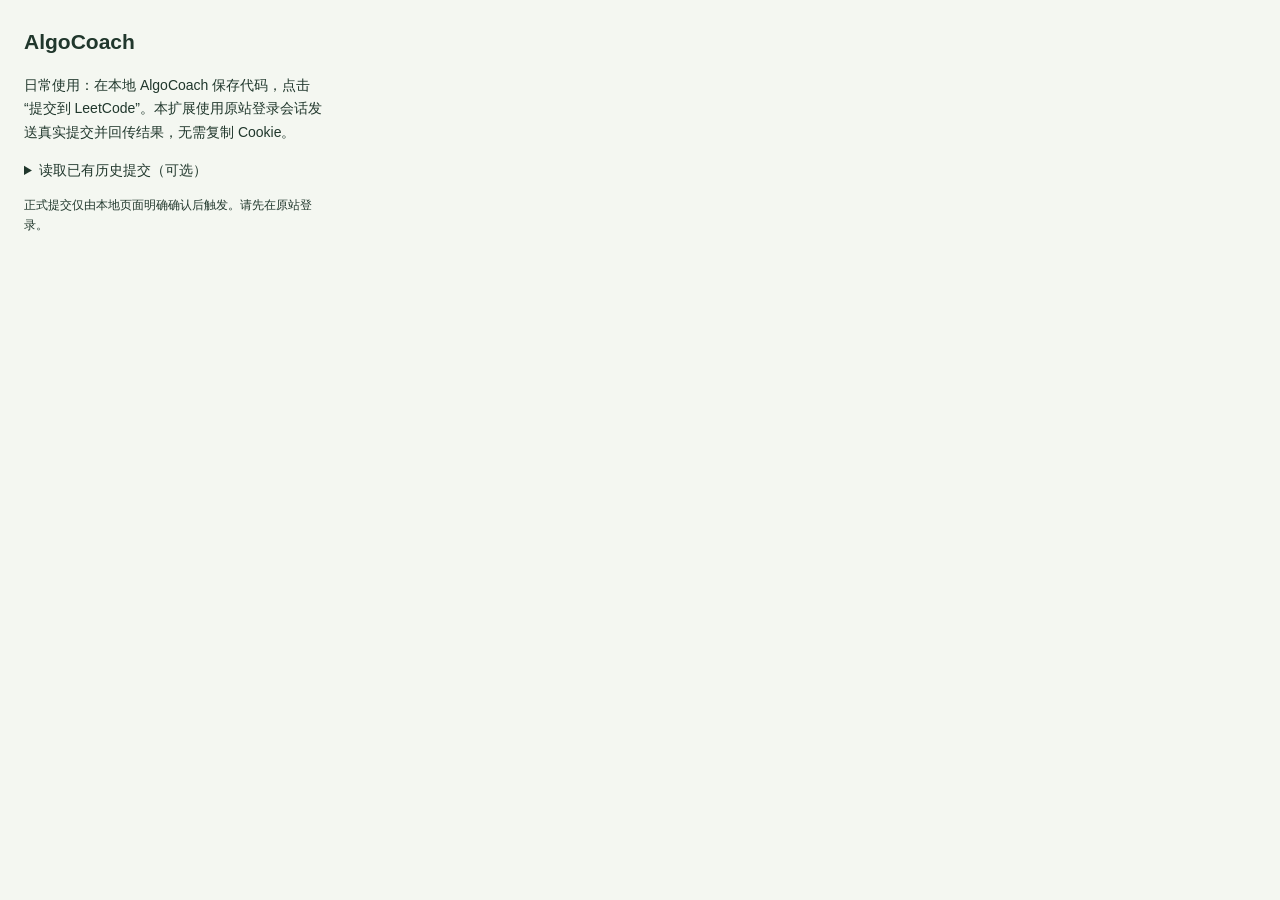
<file: extensions/leetcode-bridge/popup.html>
<!doctype html>
<html lang="zh-CN"><head><meta charset="utf-8"><title>AlgoCoach 结果回传</title><link rel="stylesheet" href="popup.css"><script src="popup.js" defer></script></head>
<body><h1>AlgoCoach</h1><p>日常使用：在本地 AlgoCoach 保存代码，点击“提交到 LeetCode”。本扩展使用原站登录会话发送真实提交并回传结果，无需复制 Cookie。</p><details><summary>读取已有历史提交（可选）</summary><p>先连接本地页，再到原站提交详情读取源码、语言与题目供本机匹配。</p><button id="connect">连接历史回传页面</button><button id="read">读取当前提交并回传</button></details><p id="status" role="status">正式提交仅由本地页面明确确认后触发。请先在原站登录。</p></body></html>
</file>
<file: extensions/leetcode-bridge/popup.css>
body{width:300px;padding:16px;font:14px/1.7 "Segoe UI","Microsoft YaHei",sans-serif;color:#20372c;background:#f4f7f1}h1{font-size:21px;margin:0}p{overflow-wrap:anywhere}button{display:block;width:100%;padding:10px;margin:10px 0;border:0;border-radius:6px;background:#28694f;color:white;cursor:pointer}button:disabled{opacity:.5;cursor:wait}#status{font-size:12px}
</file>
